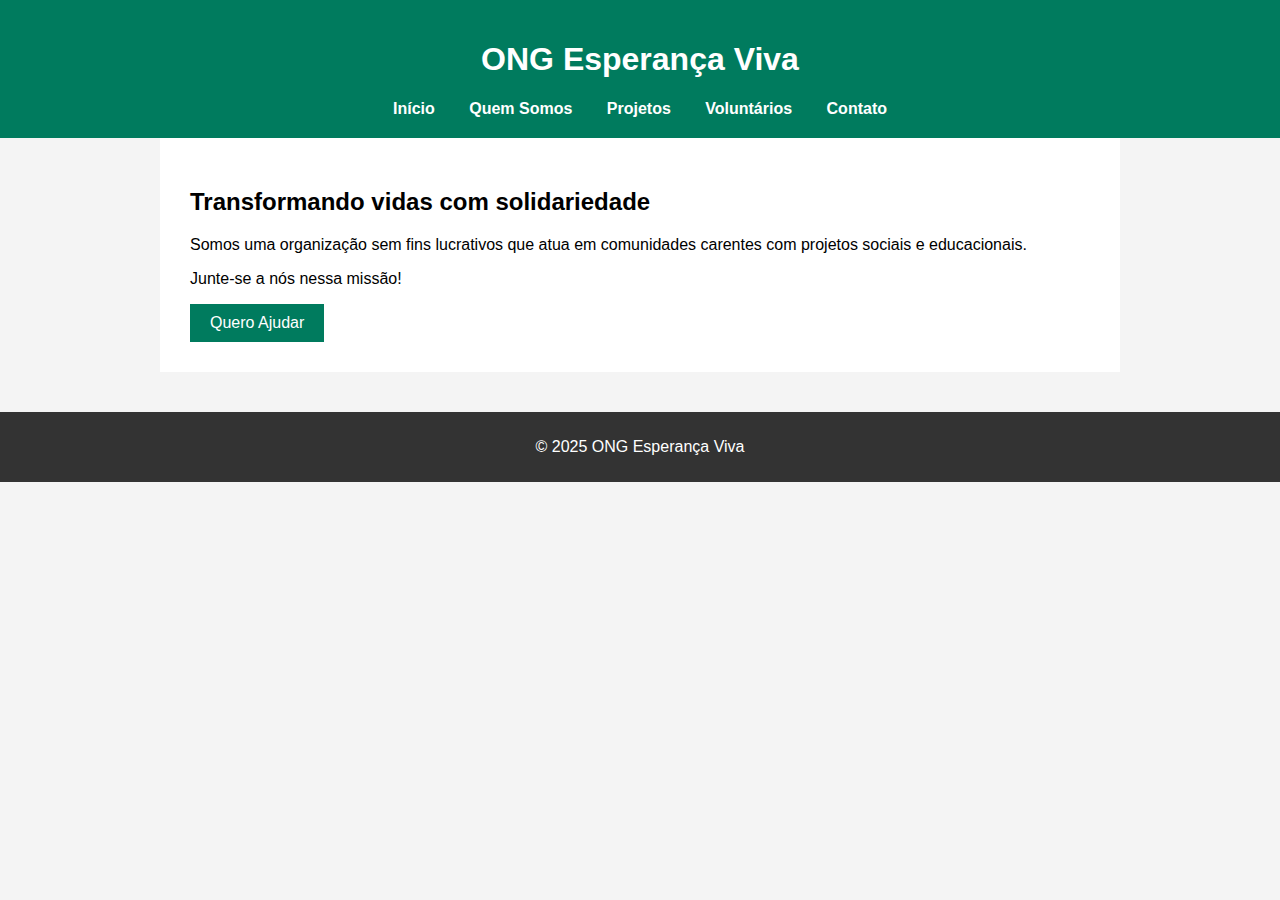
<file: index.html>
<!DOCTYPE html>
<html lang="pt-BR">
<head>
  <meta charset="UTF-8" />
  <title>ONG Esperança Viva</title>
  <link rel="stylesheet" href="style.css" />
</head>
<body>
  <header>
    <h1>ONG Esperança Viva</h1>
    <nav>
      <a href="index.html">Início</a>
      <a href="quem-somos.html">Quem Somos</a>
      <a href="projetos.html">Projetos</a>
      <a href="voluntarios.html">Voluntários</a>
      <a href="contato.html">Contato</a>
    </nav>
  </header>
  <main>
    <h2>Transformando vidas com solidariedade</h2>
    <p>Somos uma organização sem fins lucrativos que atua em comunidades carentes com projetos sociais e educacionais.</p>
    <p>Junte-se a nós nessa missão!</p>
    <button onclick="window.location.href='voluntarios.html'">Quero Ajudar</button>
  </main>
  <footer>
    <p>&copy; 2025 ONG Esperança Viva</p>
  </footer>
</body>
</html>
</file>
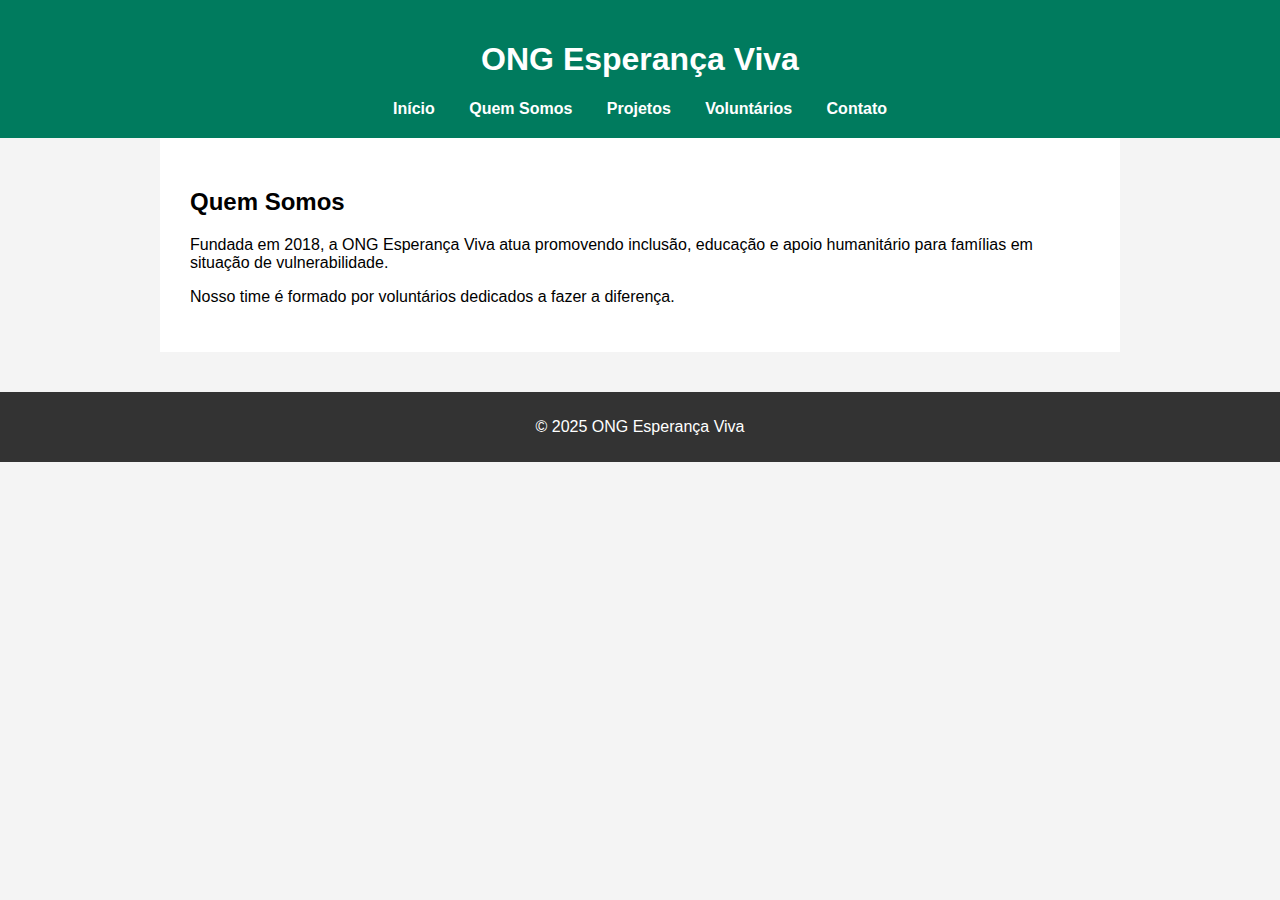
<file: quem-somos.html>
<!DOCTYPE html>
<html lang="pt-BR">
<head>
  <meta charset="UTF-8" />
  <title>Quem Somos - ONG Esperança Viva</title>
  <link rel="stylesheet" href="style.css" />
</head>
<body>
  <header>
    <h1>ONG Esperança Viva</h1>
    <nav>
      <a href="index.html">Início</a>
      <a href="quem-somos.html">Quem Somos</a>
      <a href="projetos.html">Projetos</a>
      <a href="voluntarios.html">Voluntários</a>
      <a href="contato.html">Contato</a>
    </nav>
  </header>

  <main>
    <h2>Quem Somos</h2>
    <p>Fundada em 2018, a ONG Esperança Viva atua promovendo inclusão, educação e apoio humanitário para famílias em situação de vulnerabilidade.</p>
    <p>Nosso time é formado por voluntários dedicados a fazer a diferença.</p>
  </main>

  <footer>
    <p>&copy; 2025 ONG Esperança Viva</p>
  </footer>
</body>
</html>
</file>
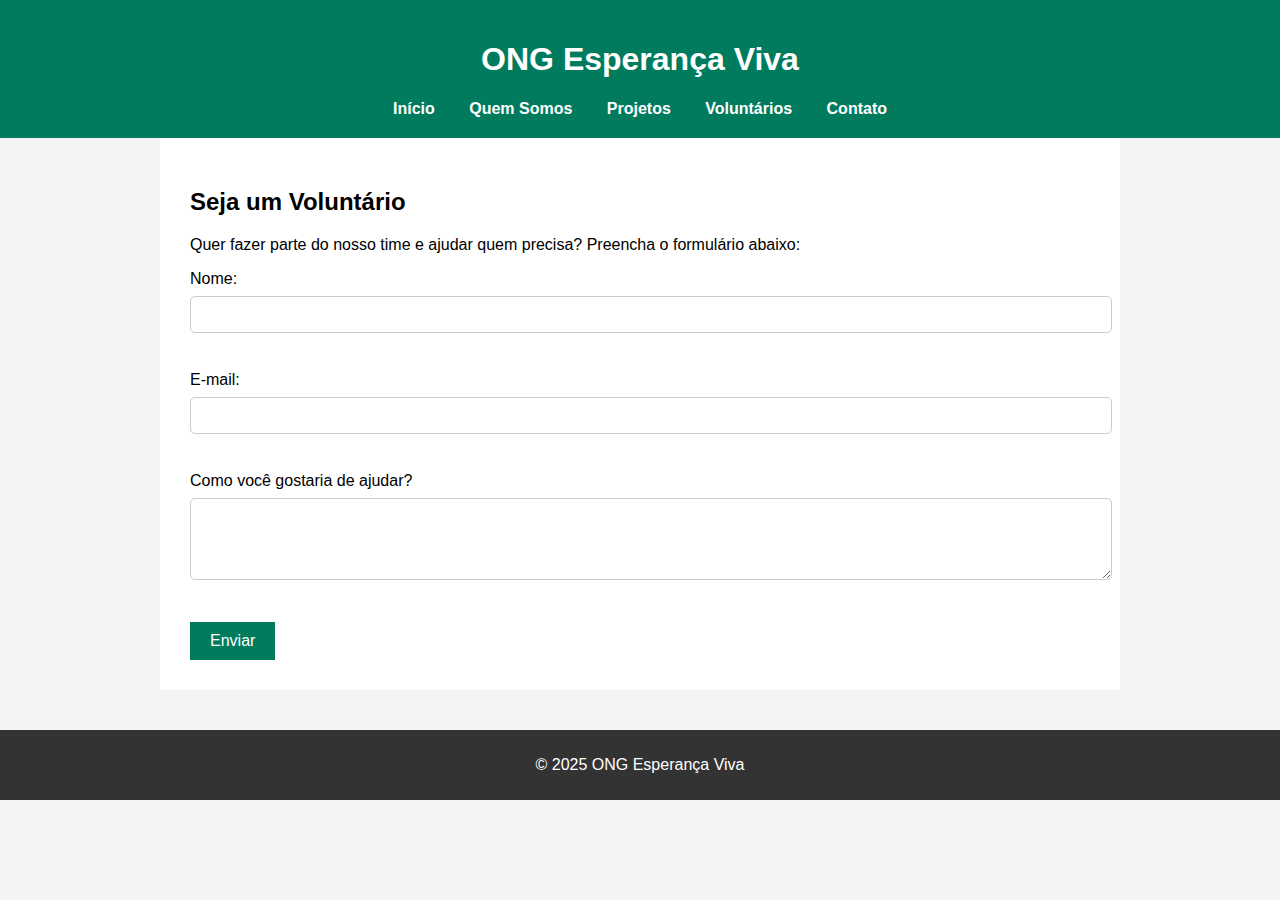
<file: voluntarios.html>
<!DOCTYPE html>
<html lang="pt-BR">
<head>
  <meta charset="UTF-8" />
  <title>Voluntários - ONG Esperança Viva</title>
  <link rel="stylesheet" href="style.css" />
</head>
<body>
  <header>
    <h1>ONG Esperança Viva</h1>
    <nav>
      <a href="index.html">Início</a>
      <a href="quem-somos.html">Quem Somos</a>
      <a href="projetos.html">Projetos</a>
      <a href="voluntarios.html">Voluntários</a>
      <a href="contato.html">Contato</a>
    </nav>
  </header>

  <main>
    <h2>Seja um Voluntário</h2>
    <p>Quer fazer parte do nosso time e ajudar quem precisa? Preencha o formulário abaixo:</p>

    <form>
      <label for="nome">Nome:</label><br />
      <input type="text" id="nome" name="nome"><br /><br />

      <label for="email">E-mail:</label><br />
      <input type="email" id="email" name="email"><br /><br />

      <label for="mensagem">Como você gostaria de ajudar?</label><br />
      <textarea id="mensagem" name="mensagem" rows="4"></textarea><br /><br />

      <button type="submit">Enviar</button>
    </form>
  </main>

  <footer>
    <p>&copy; 2025 ONG Esperança Viva</p>
  </footer>
</body>
</html>
</file>
<file: style.css>
body {
  font-family: Arial, sans-serif;
  margin: 0;
  padding: 0;
  background-color: #f4f4f4;
}

header {
  background-color: #007b5e;
  color: white;
  text-align: center;
  padding: 20px 0;
}

nav {
  margin-top: 10px;
}

nav a {
  color: white;
  margin: 0 15px;
  text-decoration: none;
  font-weight: bold;
}

main {
  padding: 30px;
  max-width: 900px;
  margin: auto;
  background-color: white;
}

footer {
  background-color: #333;
  color: white;
  text-align: center;
  padding: 10px;
  margin-top: 40px;
}

button {
  background-color: #007b5e;
  color: white;
  border: none;
  padding: 10px 20px;
  cursor: pointer;
  font-size: 16px;
}

input, textarea {
  width: 100%;
  padding: 10px;
  margin-top: 8px;
  margin-bottom: 20px;
  border: 1px solid #ccc;
  border-radius: 5px;
}
</file>
